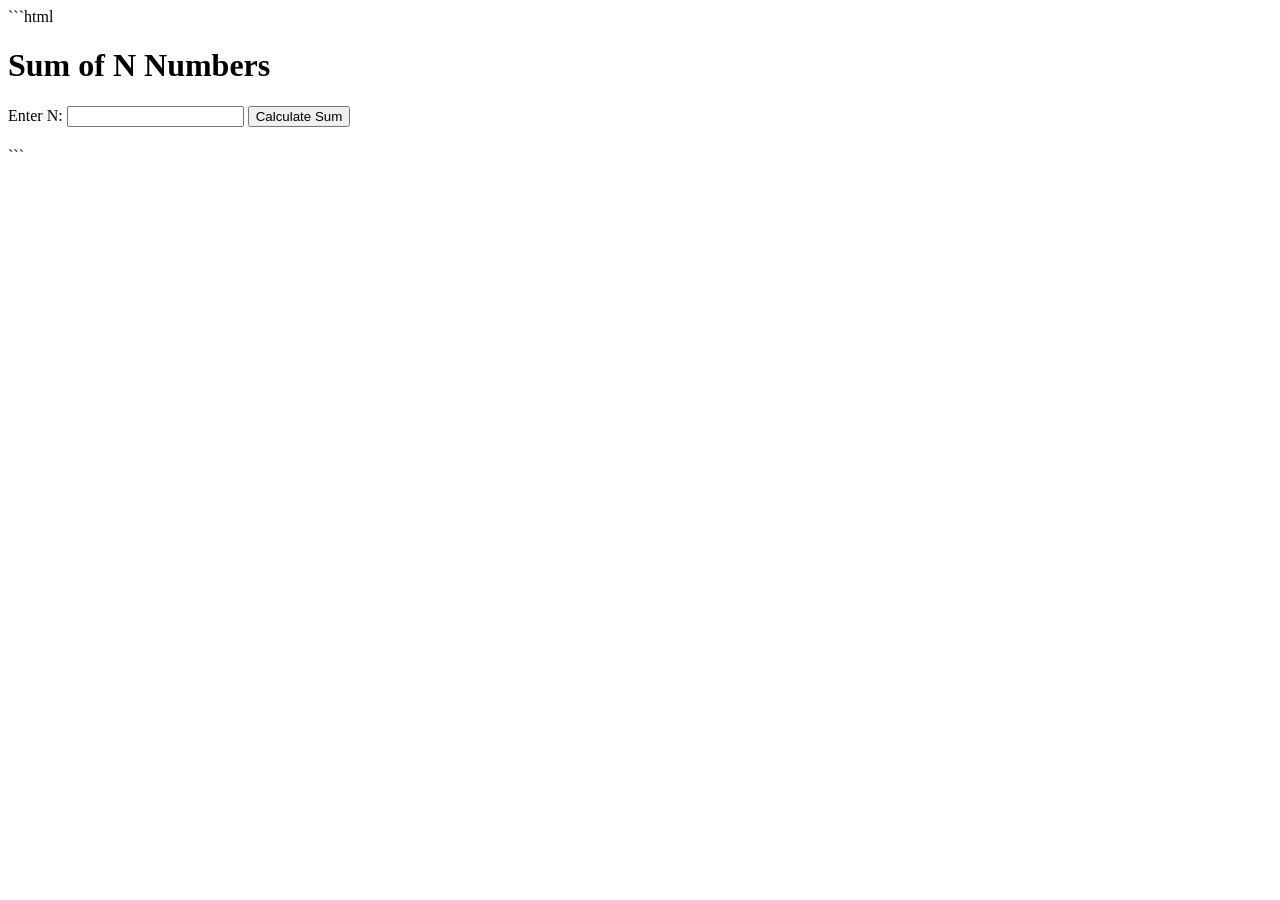
<file: full stack/index.html>
```html
<!DOCTYPE html>
<html>
<head>
    <title>Sum of N Numbers</title>
</head>

<body>

    <h1>Sum of N Numbers</h1>

    <label>Enter N:</label>

    <input type="number" id="num">

    <button onclick="calculateSum()">Calculate Sum</button>

    <h2 id="result"></h2>

    <script>
        function calculateSum() {

            let n = Number(document.getElementById("num").value);
            let sum = 0;

            for (let i = 1; i <= n; i++) {
                sum = sum + i;
            }

            document.getElementById("result").innerHTML =
                "Sum = " + sum;
        }
    </script>

</body>
</html>
```
</file>
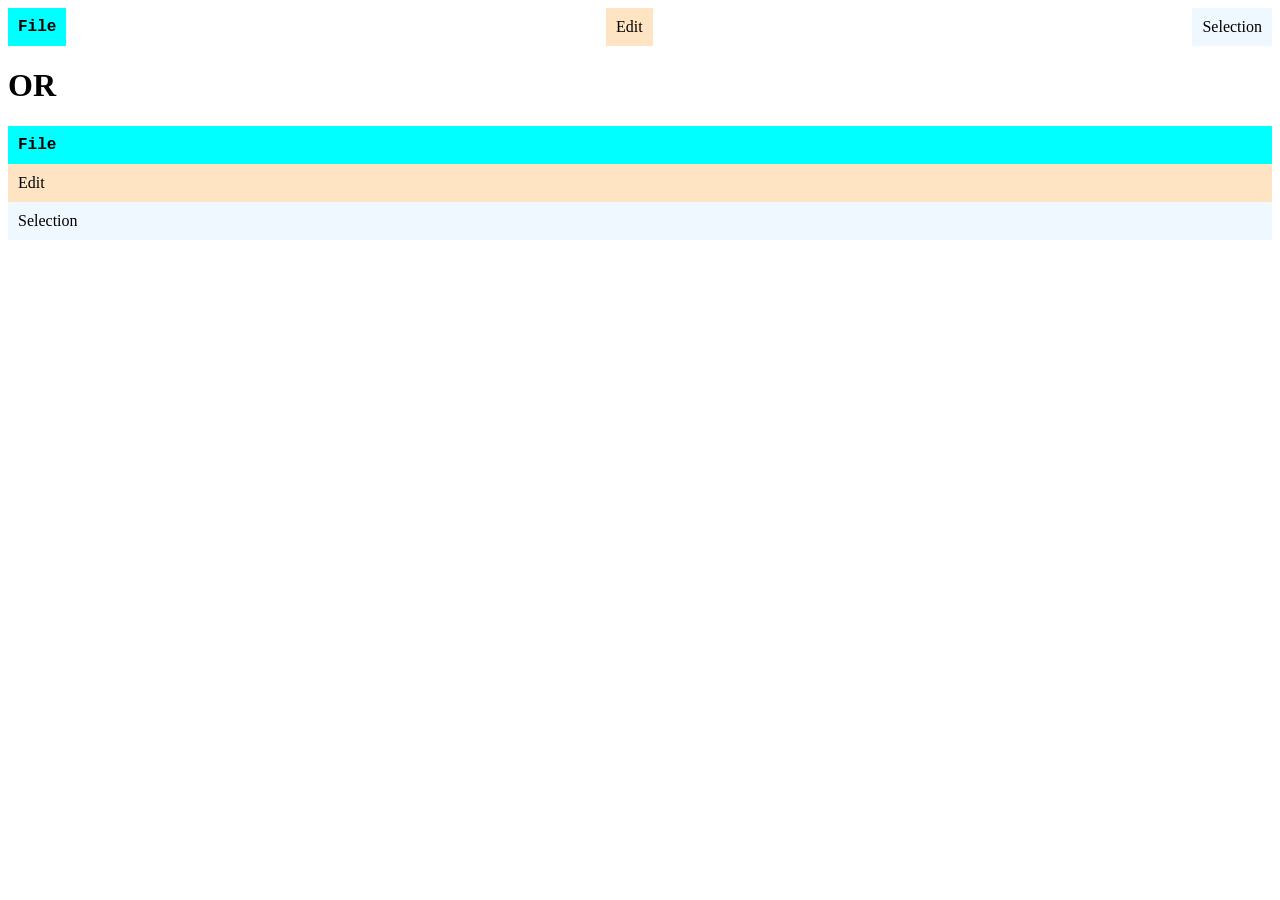
<file: full stack/block.html>
<body>
 <div style="display:flex; justify-content:space-between;">
        <div style="background-color:aqua;
                    font-family:'Courier New', Courier, monospace;
                    font-weight:bold;
                    padding:10px;">
            File
        </div>

        <div style="background-color:bisque;
                    padding:10px;">
            Edit
        </div>

        <div style="background-color:aliceblue;
                    padding:10px;">
            Selection
        </div>
    </div>
<p><h1> OR</h1></p>
<div style="display:flex; justify-content:space-between;flex-direction: column;">
        <div style="background-color:aqua;
                    font-family:'Courier New', Courier, monospace;
                    font-weight:bold;
                    padding:10px;">
            File
        </div>

        <div style="background-color:bisque;
                    padding:10px;">
            Edit
        </div>

        <div style="background-color:aliceblue;
                    padding:10px;">
            Selection
        </div>
    </div>

</body>
</file>
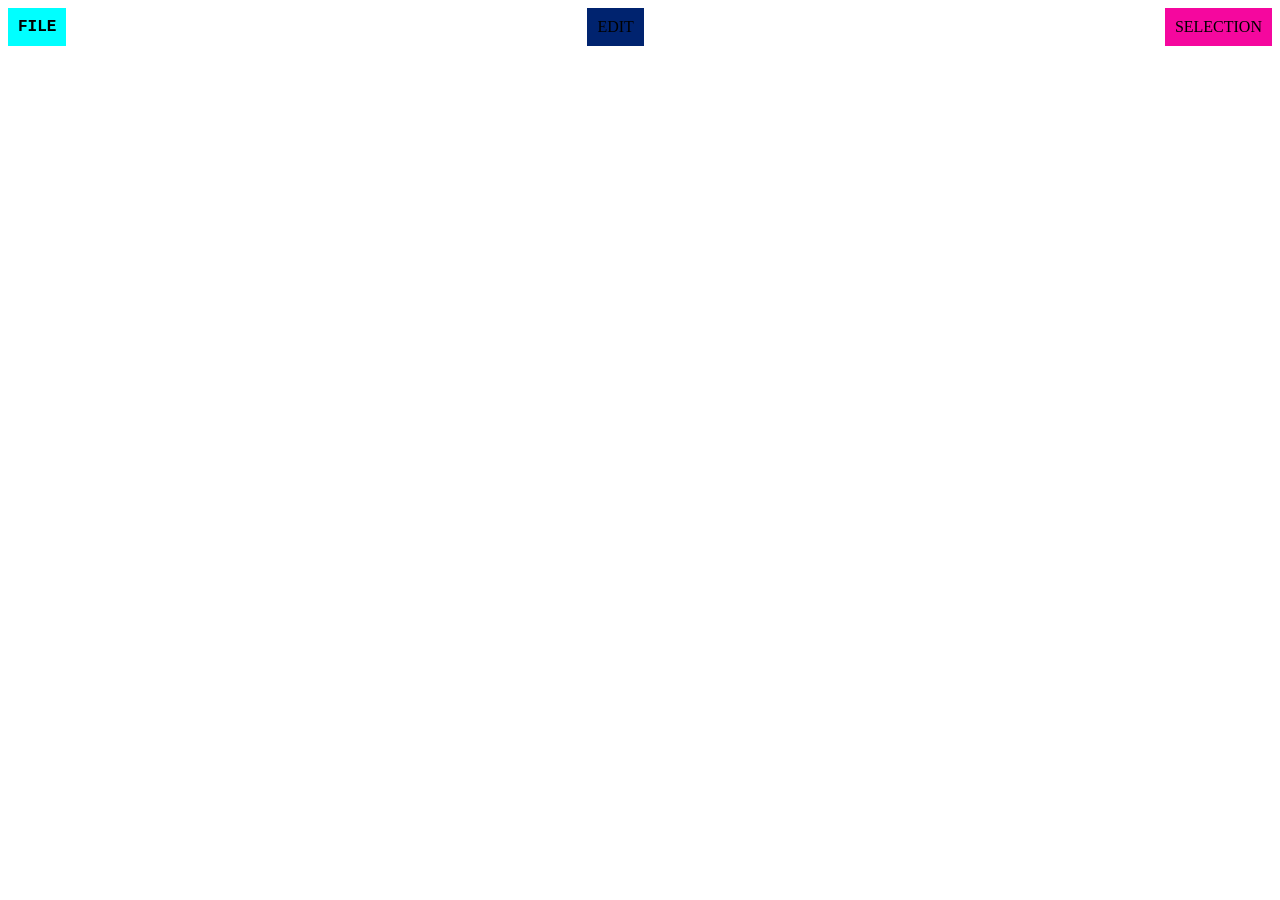
<file: full stack/flrx.html>
<!DOCTYPE html>
<html lang="en">
<head>
    <meta charset="UTF-8">
    <meta name="viewport" content="width=device-width, initial-scale=1.0">
    <title>Document</title>
</head>
<body>
    <div style="display:flex; justify-content: space-between;">
        <div style="background-color: aqua;
         font-family: 'Courier New', Courier, monospace;
         font-weight:bold;
         padding: 10px;">
         FILE
    </div>
    <div style="background-color: rgb(0, 35, 111);
          padding: 10px;">
          EDIT
    </div>
    <div style="background-color: rgb(245, 7, 158);
          padding: 10px;">
        SELECTION
    </div>   
</body>
</html>
</file>
